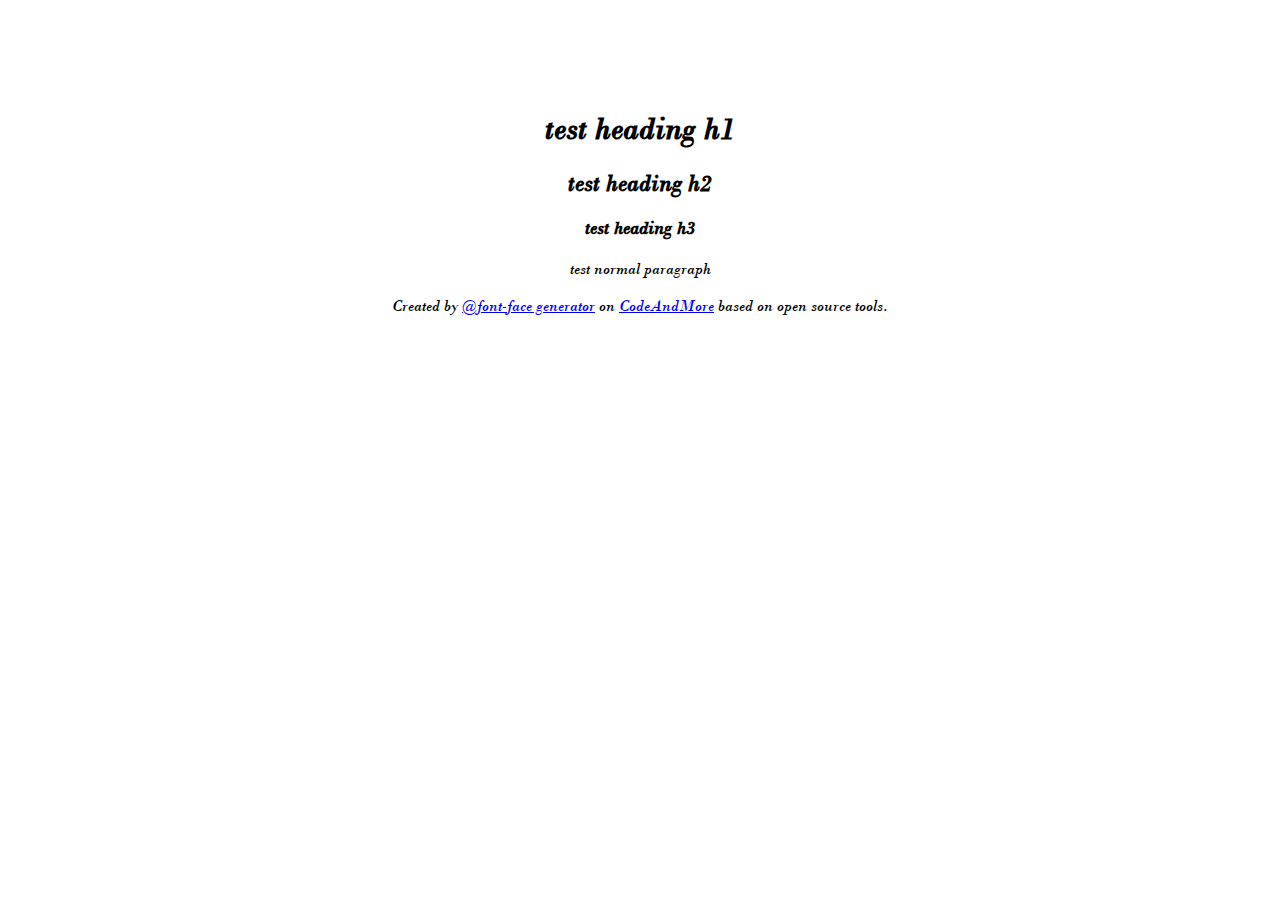
<file: css/type/bod_i.html>
<!DOCTYPE html PUBLIC "-//W3C//DTD XHTML 1.0 Transitional//EN" "http://www.w3.org/TR/xhtml1/DTD/xhtml1-transitional.dtd">
		<html xmlns="http://www.w3.org/1999/xhtml">
		<head>
		<meta http-equiv="Content-Type" content="text/html; charset=utf-8" />
		<title>CodeAndMore @font-face Demo</title>
		<style type="text/css">
		@font-face {
				font-family: 'BodoniMT-Italic';
				src: url('bod_i.eot');
				src: url('bod_i.eot?#iefix') format('embedded-opentype'),
						 url('bod_i.woff') format('woff'),
						 url('bod_i.ttf') format('truetype'),
						 url('bod_i.svg#bod_i') format('svg');
				font-weight: normal;
				font-style: normal;
		}
		</style>
		</head>
		
		<body style="font-family:'BodoniMT-Italic'; padding: 80px; text-align: center;">
		<h1>test heading h1</h1>
		<h2>test heading h2</h2>
		<h3>test heading h3</h3>
		<p>test normal paragraph</p>
		<p>Created by <a href="http://fontface.codeandmore.com">@font-face generator</a> on <a href="http://codeandmore.com">CodeAndMore</a> based on open source tools.</p>
		</body>
		</html>
</file>
